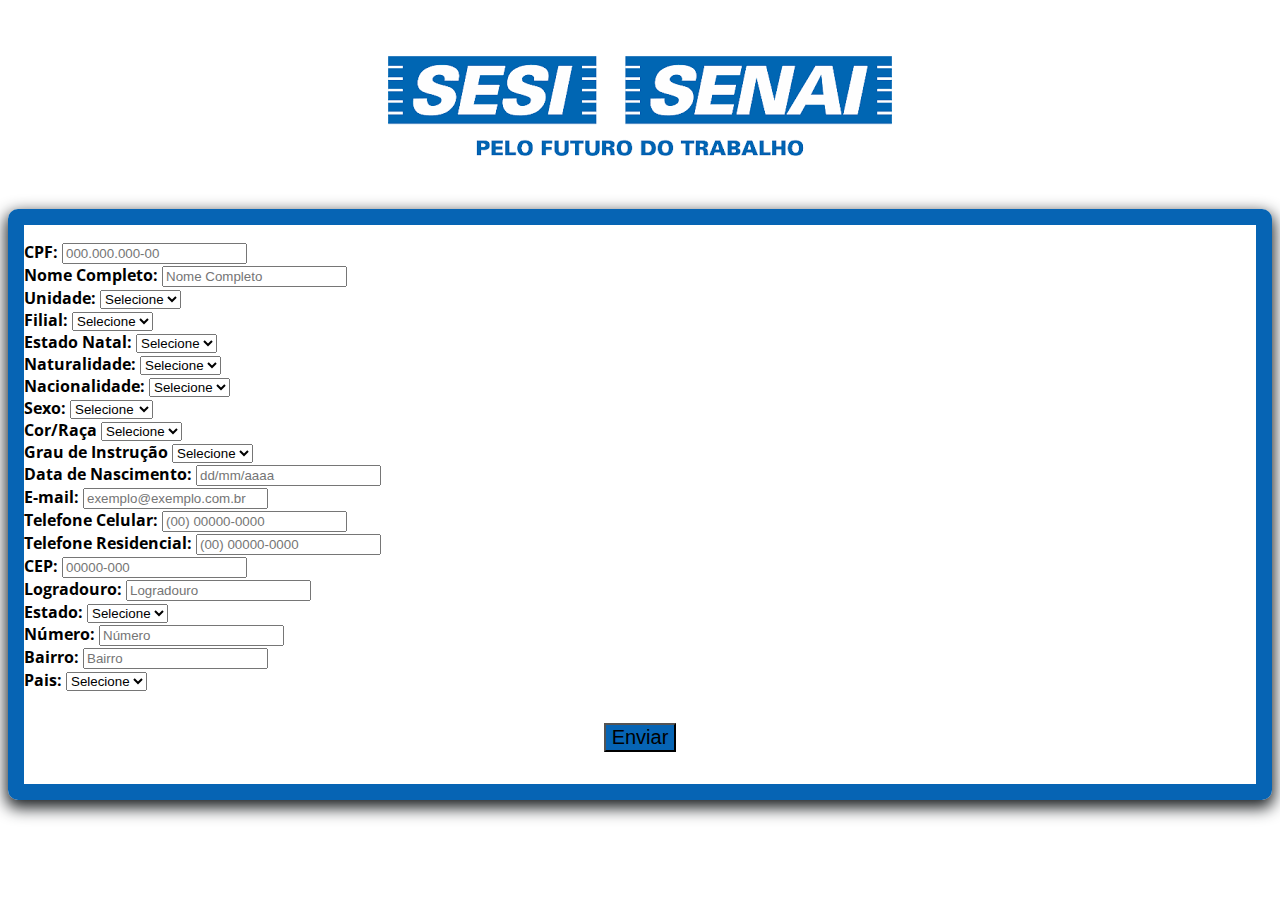
<file: index.html>
<!DOCTYPE html>
<html lang="pt-br">
<head>
    <meta charset="UTF-8">
    <meta http-equiv="X-UA-Compatible" content="IE=edge">
    <meta name="viewport" content="width=device-width, initial-scale=1.0">
    <title>cadastro de professores</title>
    <!--Google Fonts-->
    <link rel="preconnect" href="https://fonts.googleapis.com">
    <link rel="preconnect" href="https://fonts.gstatic.com" crossorigin>
    <!--Bootstrap 4.1.3-->
    <link href="https://fonts.googleapis.com/css2?family=Open+Sans&display=swap" rel="stylesheet">
    <link rel="stylesheet" href="https://stackpath.bootstrapcdn.com/bootstrap/4.1.3/css/bootstrap.min.css" integrity="sha384-MCw98/SFnGE8fJT3GXwEOngsV7Zt27NXFoaoApmYm81iuXoPkFOJwJ8ERdknLPMO" crossorigin="anonymous">
    <meta name="viewport" content="width=device-width, initial-scale=1, shrink-to-fit=no">
    <link rel="stylesheet" href="./assets/css/style.css">

</head>
<body>
    
    <div class="titulo">
        <!-- <h3>Cadastro de Professores</h3> -->
        <img src="./assets/img/logo 2.png" alt="logo do sesi e senai">
    </div>

    <div class="container mb-5">
        <div class="card">
            <div class="card-body">
                <form action="#">
                    <div class="form-row">                                                
                        <div class="col">
                            <label for="cpf" class="font">CPF:</label>
                            <input type="text" onblur="cpfOrigem(this.value)" class="form-control" name="cpf" id="cpf" placeholder="000.000.000-00">
                        </div>                        
                        
                        <div class="col">
                            <label for="Nome" class="font">Nome Completo:</label>
                            <input type="text" class="form-control" id="nome" name="nome" placeholder="Nome Completo">
                        </div>                                       
                    </div>    

                    <div class="form-row">
                        <div class="col">
                            <label for="unidade" class="font">Unidade:</label>
                            <select id="unidade" onchange="buscaFilial(this.value)" class="form-control">
                                <option value="">Selecione</option>
                                <option value="2">Sesi</option>
                                <option value="3">Senai</option>
                            </select>
                        </div>   
                        <div class="col">
                            <label for="filial" class="font">Filial:</label>                                                     
                            <select id="filial" class="form-control">                                
                                <option value="">Selecione</option>                                
                            </select>                            
                        </div>
                    </div>
                    
                    <div class="form-row">                        
                        <div class="col">
                            <label for="estado-natal" class="font">Estado Natal:</label>                            
                            <select onchange="selectNaturalidade(this.value)" name="estado-natal" id="estado-natal" class="form-control">
                                <option value="">Selecione</option>
                            </select>
                        </div>
                           
                        <div class="col">
                            <label for="natural" class="font">Naturalidade:</label>                            
                            <select name="naturalidade" id="naturalidade" class="form-control">
                                <option value="">Selecione</option>
                            </select>
                        </div>

                    </div>

                    <div class="form-row">
                        <div class="col">
                            <label for="nacionalidade" class="font">Nacionalidade:</label>                            
                            <select id="nacionalidade" name="nacionalidade" class="form-control">
                                <option value="">Selecione</option>
                            </select>
                        </div>

                        <div class="col">
                            <label for="sex" class="font">Sexo:</label>                            
                            <select id="sex" class="form-control">                                
                                <option value="">Selecione</option>
                                <option value="M">Masculino</option>
                                <option value="F">Feminino</option>
                            </select>
                        </div>
                    </div>        

                    <div class="form-row">
                        <div class="col">
                            <label for="corraca" class="font">Cor/Raça</label>
                            <select id="corraca" class="form-control">                                
                                <option value="">Selecione</option>                                
                            </select>
                        </div>

                        <div class="col">
                            <label for="grau" class="font">Grau de Instrução</label>
                            <select id="grau" class="form-control">                                
                                <option value="">Selecione</option> 
                            </select>
                        </div>       
                    </div>

                    <div class="form-row">                        
                        <div class="col">
                            <label for="nascimento" class="font">Data de Nascimento:</label>
                            <input type="data" class="form-control" id="nascimento" name="nascimento" placeholder="dd/mm/aaaa">
                        </div>
                        
                        <div class="col">
                            <label for="email" class="font">E-mail:</label>
                            <input type="text" class="form-control" id="email" name="email" placeholder="exemplo@exemplo.com.br">
                        </div>
                    </div>

                    <div class="form-row">
                        <div class="col">
                            <label for="cel" class="font">Telefone Celular:</label>
                            <input type="cel" class="form-control" id="cel" name="cel" placeholder="(00) 00000-0000">
                        </div>

                        <div class="col">
                            <label for="tel-residencial" class="font">Telefone Residencial:</label>
                            <input type="tel" class="form-control" id="tel-residencial" name="tel-residencial" placeholder="(00) 00000-0000">
                        </div>
                    </div>
                    
                    <div class="form-row">
                        <div class="col">
                            <label for="cep" class="font">CEP:</label>
                            <input type="text" class="form-control" id="cep" name="cep" placeholder="00000-000">
                        </div>

                        <div class="col">
                            <label for="logradouro" class="font">Logradouro:</label>
                            <input type="text" class="form-control" id="logradouro" name="logradouro" placeholder="Logradouro">
                        </div>
                    </div>

                    <div class="form-row">
                        <div class="col">
                            <label for="estado" class="font">Estado:</label>                            
                            <select name="estado" id="estado" class="form-control">
                                <option value="">Selecione</option>
                            </select>
                        </div>
                        <div class="col">
                            <label for="numero" class="font">Número:</label>
                            <input type="text" class="form-control" id="numero" name="numero" placeholder="Número">
                        </div>                        
                    </div>
                    
                    <div class="form-row">
                        <div class="col">
                            <label for="bairro" class="font">Bairro:</label>
                            <input type="text" class="form-control"  id="bairro" name="bairro" placeholder="Bairro">
                        </div>

                        <div class="col">
                            <label for="pais" class="font">Pais:</label>
                            <select id="pais" name="pais" class="form-control">                                
                                <option value="">Selecione</option>                                 
                            </select>
                        </div>
                    </div>

                    <div class="botao">
                        <button onclick="(teste())" type="submit" class="btn btn-primary btn-lg">Enviar</button>
                    </div>
                </form>
            </div>
        </div>
    </div>

    
    <script src="assets/js/formulario-professor.js"></script>
    <script src="assets/js/jquery.js"></script>
    <script src="https://code.jquery.com/jquery-3.3.1.slim.min.js" integrity="sha384-q8i/X+965DzO0rT7abK41JStQIAqVgRVzpbzo5smXKp4YfRvH+8abtTE1Pi6jizo" crossorigin="anonymous"></script>
    <script src="https://cdnjs.cloudflare.com/ajax/libs/popper.js/1.14.3/umd/popper.min.js" integrity="sha384-ZMP7rVo3mIykV+2+9J3UJ46jBk0WLaUAdn689aCwoqbBJiSnjAK/l8WvCWPIPm49" crossorigin="anonymous"></script>
    <script src="https://stackpath.bootstrapcdn.com/bootstrap/4.1.3/js/bootstrap.min.js" integrity="sha384-ChfqqxuZUCnJSK3+MXmPNIyE6ZbWh2IMqE241rYiqJxyMiZ6OW/JmZQ5stwEULTy" crossorigin="anonymous"></script>

    <script>
        corRaca();
        dsNascionalidade();        
        estadoNatal();
        grauDeInstrucao();
        paisOrigem();
        estadoOrigem();        
    </script>

</body>
</html>
</file>
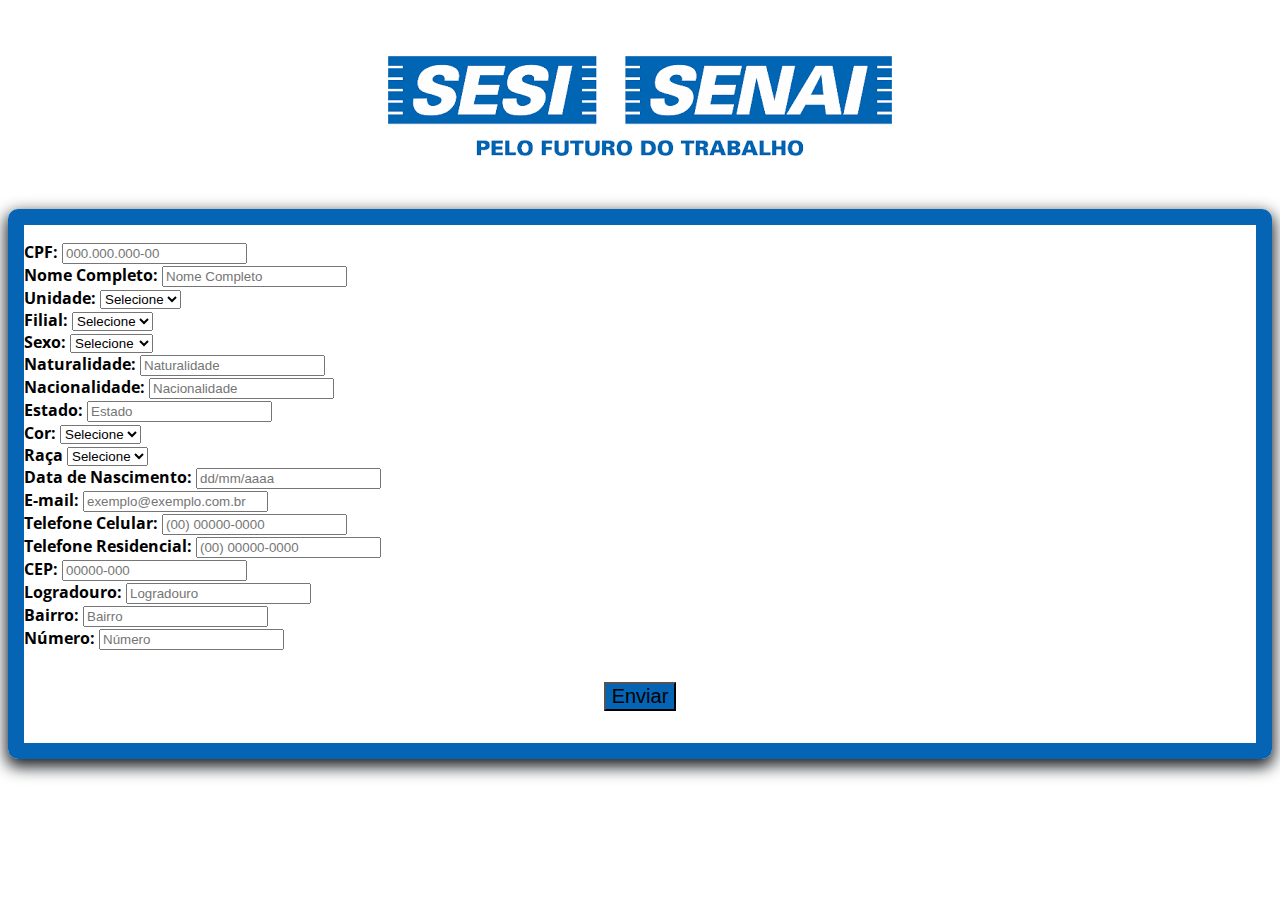
<file: index2.html>
<!DOCTYPE html>
<html lang="pt-br">
<head>
    <meta charset="UTF-8">
    <meta http-equiv="X-UA-Compatible" content="IE=edge">
    <meta name="viewport" content="width=device-width, initial-scale=1.0">
    <title>cadastro de professores</title>
    <!--Google Fonts-->
    <link rel="preconnect" href="https://fonts.googleapis.com">
    <link rel="preconnect" href="https://fonts.gstatic.com" crossorigin>
    <!--Bootstrap 4.1.3-->
    <link href="https://fonts.googleapis.com/css2?family=Open+Sans&display=swap" rel="stylesheet">
    <link rel="stylesheet" href="https://stackpath.bootstrapcdn.com/bootstrap/4.1.3/css/bootstrap.min.css" integrity="sha384-MCw98/SFnGE8fJT3GXwEOngsV7Zt27NXFoaoApmYm81iuXoPkFOJwJ8ERdknLPMO" crossorigin="anonymous">
    <meta name="viewport" content="width=device-width, initial-scale=1, shrink-to-fit=no">
    <link rel="stylesheet" href="./assets/css/style.css">
   
</head>
<body>
    
    <div class="titulo">
        <!-- <h3>Cadastro de Professores</h3> -->
        <img src="./assets/img/logo 2.png" alt="logo do sesi e senai">
    </div>

    <div class="container mb-5">
        <div class="card">
            <div class="card-body">
                <form action="#">
                    <div class="form-row">                                                
                        <div class="col">
                            <label for="cpf" class="font">CPF:</label>
                            <input type="text" class="form-control" id="cpf" placeholder="000.000.000-00">
                        </div>                        
                        
                        <div class="col">
                            <label for="Nome" class="font">Nome Completo:</label>
                            <input type="text" class="form-control" id="nome" placeholder="Nome Completo">
                        </div>                                       
                    </div>    

                    <div class="form-row">
                        <div class="col">
                            <label for="unidade" class="font">Unidade:</label>
                            <select id="unidade" onchange="buscaFilial(this.value)" class="form-control">
                                <option value="">Selecione</option>
                                <option value="2">Sesi</option>
                                <option value="3">Senai</option>
                            </select>
                        </div>   
                        <div class="col">
                            <label for="filial" class="font">Filial:</label>                                                     
                            <select id="filial" class="form-control">                                
                                <option value="">Selecione</option>                                
                            </select>                            
                        </div>
                    </div>
                    
                    <div class="form-row">
                        <div class="col">
                            <label for="sex" class="font">Sexo:</label>                            
                            <select id="sex" class="form-control">                                
                                <option value="">Selecione</option>
                                <option value="M">Masculino</option>
                                <option value="F">Feminino</option>
                            </select>
                        </div>
                           
                        <div class="col">
                            <label for="natural" class="font">Naturalidade:</label>
                            <input type="text" class="form-control" id="natural" placeholder="Naturalidade">
                        </div>

                    </div>

                    <div class="form-row">
                        <div class="col">
                            <label for="nacionalidade" class="font">Nacionalidade:</label>
                            <input type="text" class="form-control" id="nacionalidade" placeholder="Nacionalidade">
                        </div>

                        <div class="col">
                            <label for="estado" class="font">Estado:</label>
                            <input type="text" class="form-control" id="estado" placeholder="Estado">
                        </div>
                    </div>        

                    <div class="form-row">
                        <div class="col">
                            <label for="cor" class="font">Cor:</label>
                            <select id="cor" class="form-control">                                
                                <option value="">Selecione</option>                                
                            </select>
                        </div>

                        <div class="col">
                            <label for="raca" class="font">Raça</label>
                            <select id="cor" class="form-control">                                
                                <option value="">Selecione</option> 
                            </select>
                        </div>       
                    </div>

                    <div class="form-row">                        
                        <div class="col">
                            <label for="nascimento" class="font">Data de Nascimento:</label>
                            <input type="data" class="form-control" id="nascimento" placeholder="dd/mm/aaaa">
                        </div>
                        
                        <div class="col">
                            <label for="email" class="font">E-mail:</label>
                            <input type="text" class="form-control" id="email" placeholder="exemplo@exemplo.com.br">
                        </div>
                    </div>

                    <div class="form-row">
                        <div class="col">
                            <label for="tel" class="font">Telefone Celular:</label>
                            <input type="tel" class="form-control" id="tel" placeholder="(00) 00000-0000">
                        </div>

                        <div class="col">
                            <label for="tel-residencial" class="font">Telefone Residencial:</label>
                            <input type="tel" class="form-control" id="tel-residencial" placeholder="(00) 00000-0000">
                        </div>
                    </div>
                    
                    <div class="form-row">
                        <div class="col">
                            <label for="cep" class="font">CEP:</label>
                            <input type="text" class="form-control" id="cep" placeholder="00000-000">
                        </div>

                        <div class="col">
                            <label for="Logradouro" class="font">Logradouro:</label>
                            <input type="text" class="form-control" id="Logradouro" placeholder="Logradouro">
                        </div>
                    </div>

                    <div class="form-row">
                        <div class="col">
                            <label for="bairro" class="font">Bairro:</label>
                            <input type="text" class="form-control"  id="bairro" placeholder="Bairro">
                        </div>
                        <div class="col">
                            <label for="numero" class="font">Número:</label>
                            <input type="text" class="form-control" id="numero" placeholder="Número">
                        </div>                        
                    </div>      
                    
                    
                    
                    <div class="botao">
                        <button onclick="(teste())" type="submit" class="btn btn-primary btn-lg">Enviar</button>
                    </div>
                </form>
            </div>
        </div>
    </div>

    
    <script src="assets/js/formulario-professor.js"></script>
    <script src="assets/js/jquery.js"></script>
    <script src="https://code.jquery.com/jquery-3.3.1.slim.min.js" integrity="sha384-q8i/X+965DzO0rT7abK41JStQIAqVgRVzpbzo5smXKp4YfRvH+8abtTE1Pi6jizo" crossorigin="anonymous"></script>
    <script src="https://cdnjs.cloudflare.com/ajax/libs/popper.js/1.14.3/umd/popper.min.js" integrity="sha384-ZMP7rVo3mIykV+2+9J3UJ46jBk0WLaUAdn689aCwoqbBJiSnjAK/l8WvCWPIPm49" crossorigin="anonymous"></script>
    <script src="https://stackpath.bootstrapcdn.com/bootstrap/4.1.3/js/bootstrap.min.js" integrity="sha384-ChfqqxuZUCnJSK3+MXmPNIyE6ZbWh2IMqE241rYiqJxyMiZ6OW/JmZQ5stwEULTy" crossorigin="anonymous"></script>

</body>
</html>
</file>
<file: assets/css/style.css>
body {
    font-family: 'Open Sans', sans-serif;
}

.titulo {
     
    text-align: center;   
    padding-top: 3rem;
    padding-bottom: 3rem;
    /* margin: 2rem auto 0 0;
    padding: 2rem; */
}


.container {
    /* background: #3b5998; */
    /* border: 1rem solid #6b8cd4; */
    border: 1rem solid  #0664b4;    
    border-radius: 10px;   
    box-shadow: 0px 6px 16px 2px #1d2124;    
    padding-bottom: 2rem;
    padding-top: 1rem;
}
/* 
.mb-5 {
    margin-bottom: 3rem;
} */

.font {
    font-weight: bold;
}

.botao {
    margin-top: 2rem;
    text-align: center;
    
}

.btn {
    font-size: 20px;
    background: #0664b4;
}
</file>
